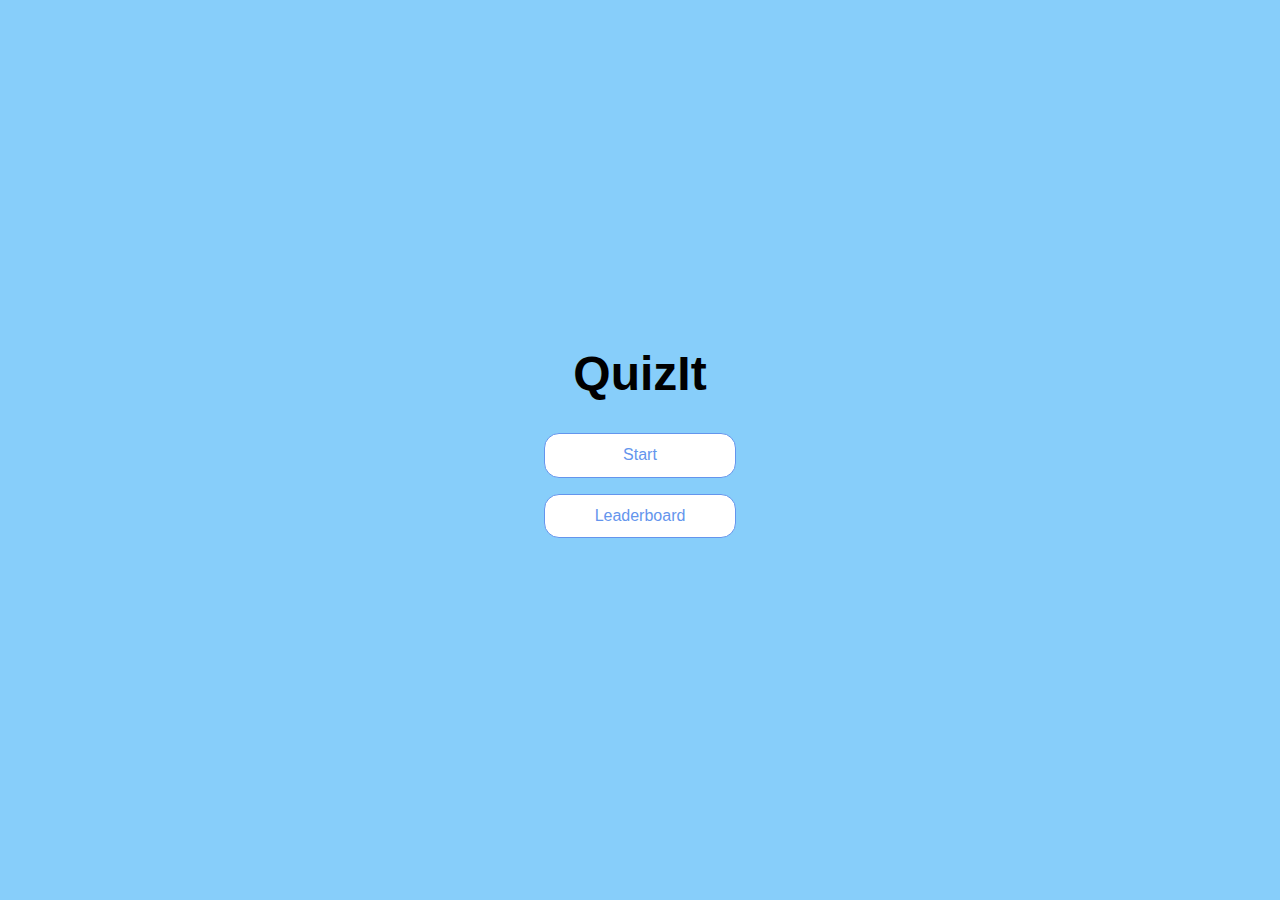
<file: index.html>
<!DOCTYPE html>
<html lang="en">

<head>
    <meta charset="utf-8">
    <meta name="viewport" content="width=device-width">
    <title>QuizIt!</title>
    <link href="css/normalize.css" rel="stylesheet" type="text/css" />
    <link href="css/index.css" rel="stylesheet" type="text/css" />
    <link rel="shortcut icon" type="image/png" href="img/favicon.png">
</head>

<body>
    <div class="container">
        <div class="home-display">
            <h1>QuizIt</h1>
            <!-- Starting button -->
            <a class="btn" href="quiz.html">Start</a>
            <!-- Button to review the current Leaderboard (leaderboard.html)-->
            <a class="btn" href="leaderboard.html">Leaderboard</a>
        </div>
    </div>
</body>

</html>
</file>
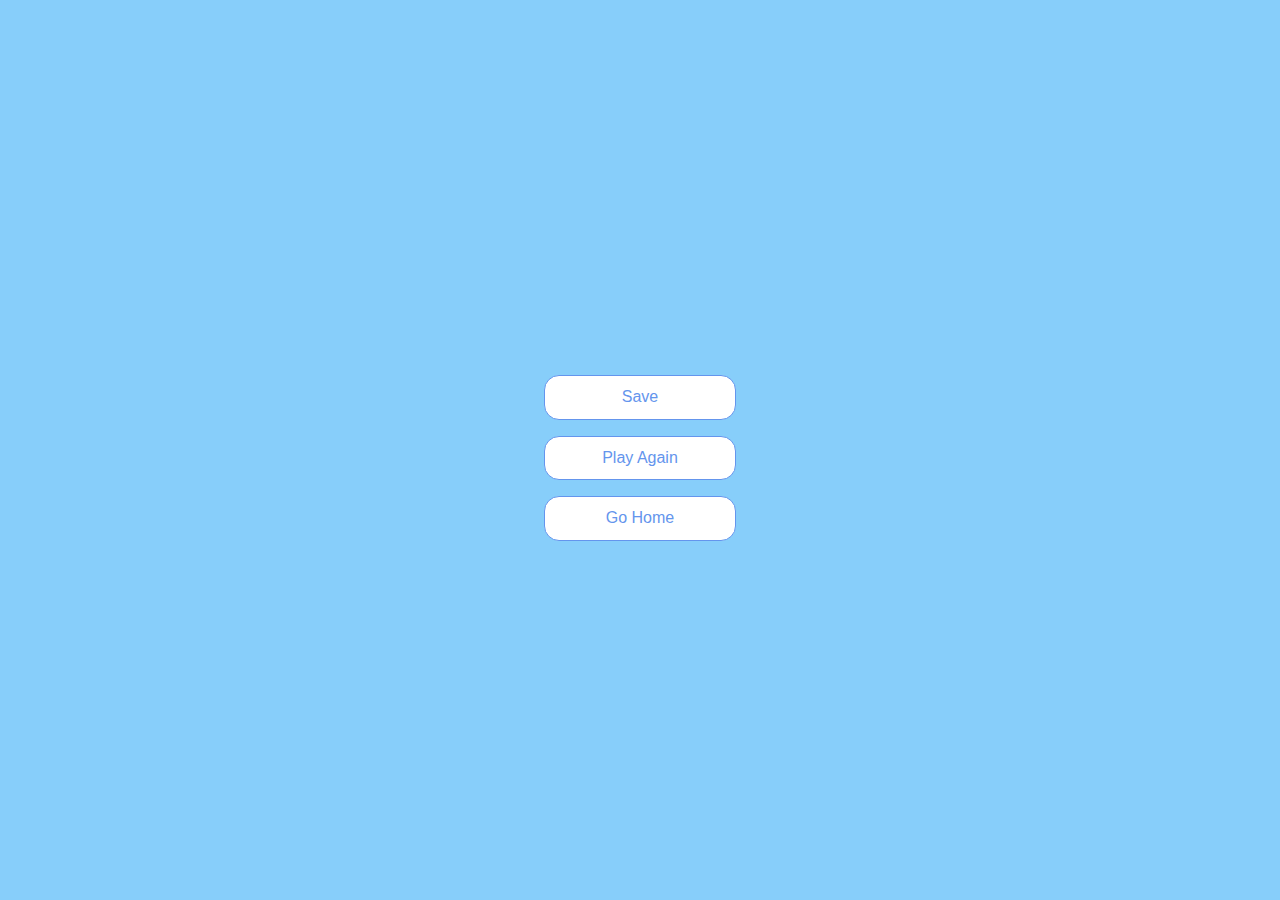
<file: end.html>
<!DOCTYPE html>
<html lang="en">

<head>
    <meta charset="UTF-8" />
    <meta name="viewport" content="width=device-width, initial-scale=1.0" />
    <meta http-equiv="X-UA-Compatible" content="ie=edge" />
    <title>QuizIt!</title>
    <link href="css/normalize.css" rel="stylesheet" type="text/css" />
    <link rel="shortcut icon" type="image/png" href="img/favicon.png">
    <link href="css/end.css" rel="stylesheet" type="text/css" />
</head>

<body>
    <div class="container">
        <div id="end">
            <!-- Holder for final score -->
            <h1 id="finalPoint"></h1>
            <!-- Button to save and record score into the Leaderboard -->
            <button type="submit" class="btn" id="saveBtn" onclick="savePoint(event)">Save
      </button>
            <!-- Button to play again, starting from the difficulty selection (quiz.html) -->
            <a class="btn" href="quiz.html">Play Again</a>
            <!-- Button to return to the home page (index.html) -->
            <a class="btn" href="index.html">Go Home</a>
        </div>
    </div>
    <script src="https://cdnjs.cloudflare.com/ajax/libs/jquery/3.5.1/jquery.min.js"></script>
    <script src="js/end.js"></script>
</body>

</html>
</file>
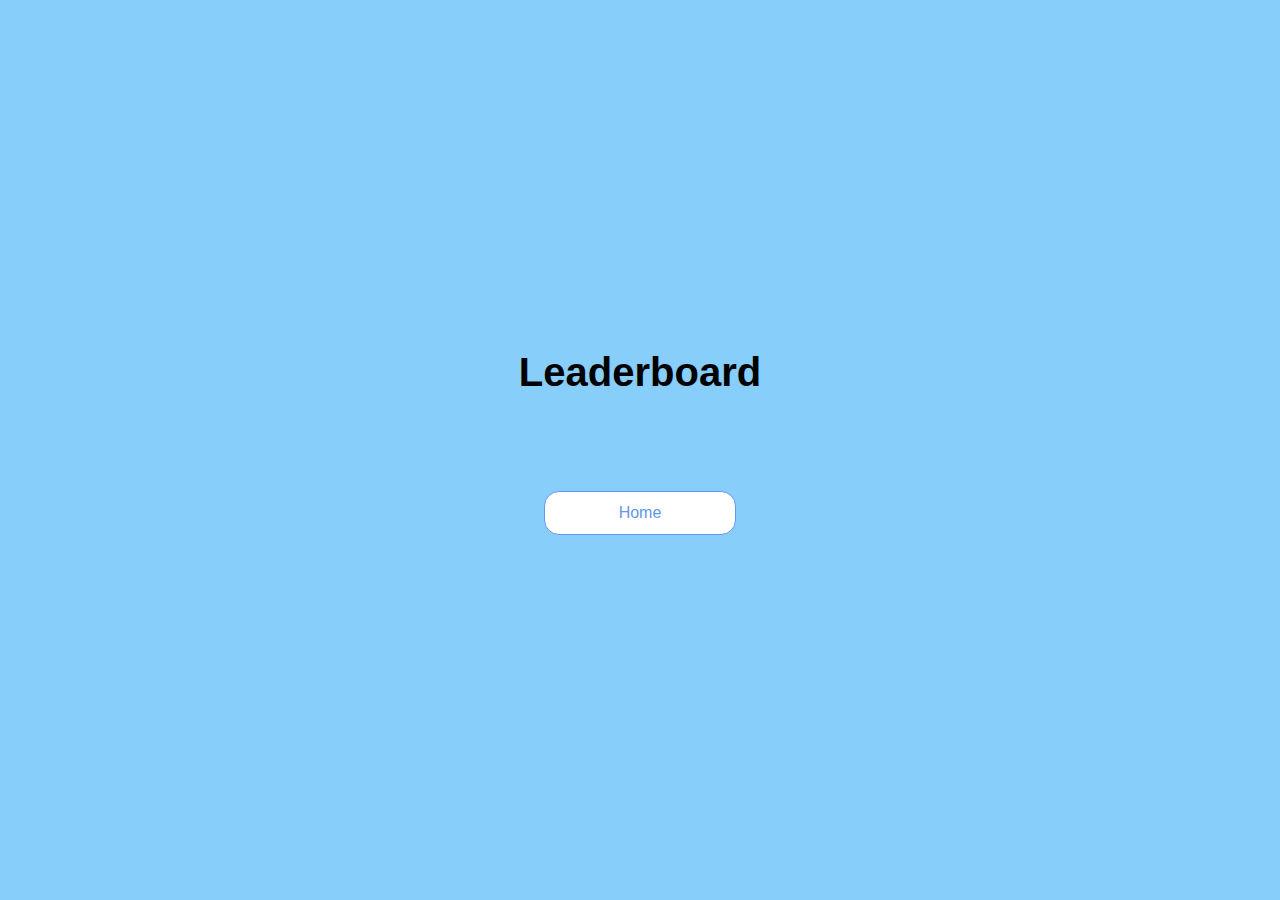
<file: leaderboard.html>
<!DOCTYPE html>
<html lang="en">

<head>
    <meta charset="utf-8">
    <meta name="viewport" content="width=device-width">
    <title>QuizIt!</title>
    <link href="css/normalize.css" rel="stylesheet" type="text/css" />
    <link href="css/leaderboard.css" rel="stylesheet" type="text/css" />
    <link rel="shortcut icon" type="image/png" href="img/favicon.png">
</head>

<body>
    <div class="container">
        <div id="leaderboard">
            <h1 id="finalPoint">Leaderboard</h1>
            <!-- List of Leaderboard rankings -->
            <ul id="leaderboardList">
                <li class="leaderboard"></li>
            </ul>
            <div id="btn">
                <!-- Button for clearing the Leaderboard -->
                <button class="btn" id="clrBtn" onclick="clrStorage(event)">Clear
        </button>
                <!-- Button for returning to the home page (index.html) -->
                <a class="btn" href="index.html">Home</a>
            </div>
        </div>
    </div>
    <script src="https://cdnjs.cloudflare.com/ajax/libs/jquery/3.5.1/jquery.min.js"></script>
    <script src="js/leaderboard.js"></script>
</body>

</html>
</file>
<file: css/index.css>
body {
    background-color: lightskyblue;
    font-family: Arial, Helvetica, sans-serif;
}

* {
    box-sizing: border-box;
    margin: 0;
    color: #333;
}

h1 {
    font-size: 3rem;
    color: black;
    margin-bottom: 2rem;
}

.container {
    width: 100vw;
    height: 100vh;
    display: flex;
    justify-content: center;
    align-items: center;
    text-align: center;
}

.btn {
    font-size: 1rem;
    padding: 0.75rem 0;
    width: 12rem;
    text-align: center;
    border: 0.1rem solid cornflowerblue;
    border-radius: 15px;
    margin-bottom: 1rem;
    text-decoration: none;
    color: cornflowerblue;
    background-color: white;
}

.home-display {
    display: flex;
    flex-direction: column;
    justify-content: center;
    align-items: center;
}
</file>
<file: css/end.css>
body {
    background-color: lightskyblue;
    font-family: Arial, Helvetica, sans-serif;
}

* {
    box-sizing: border-box;
    margin: 0;
    color: #333;
}

h1 {
    font-size: 3rem;
    color: black;
    margin-bottom: 2rem;
}

.container {
    width: 100vw;
    height: 100vh;
    display: flex;
    justify-content: center;
    align-items: center;
    text-align: center;
}

.btn {
    font-size: 1rem;
    padding: 0.75rem 0;
    width: 12rem;
    text-align: center;
    border: 0.1rem solid cornflowerblue;
    border-radius: 15px;
    margin-bottom: 1rem;
    text-decoration: none;
    color: cornflowerblue;
    background-color: white;
}

#end {
    display: flex;
    flex-direction: column;
    justify-content: center;
    align-items: center;
}

.hidden {
    display: none;
}
</file>
<file: css/leaderboard.css>
#leaderboardList {
    list-style: none;
    padding-left: 0;
    margin-bottom: 4rem;
    font-size: 2rem;
}

.leaderboard {
    display: flex;
    flex-direction: column;
    justify-content: center;
    align-items: center;
    font-size: 2rem;
    margin-bottom: 0.5rem;
}

body {
    background-color: lightskyblue;
    font-family: Arial, Helvetica, sans-serif;
}

* {
    box-sizing: border-box;
    margin: 0;
    padding: 0;
    color: #333;
}

h1 {
    font-size: 2.5rem;
    color: black;
    margin-bottom: 2rem;
}

.container {
    width: 100vw;
    height: 100vh;
    display: flex;
    justify-content: center;
    align-items: center;
    text-align: center;
}

.btn {
    font-size: 1rem;
    padding: 0.75rem 1rem;
    width: 12rem;
    text-align: center;
    border: 0.1rem solid cornflowerblue;
    border-radius: 15px;
    margin-bottom: 1rem;
    text-decoration: none;
    color: cornflowerblue;
    background-color: white;
}

.hidden {
    display: none;
}

#btn {
    display: flex;
    flex-direction: column;
    justify-content: center;
    align-items: center;
}
</file>
